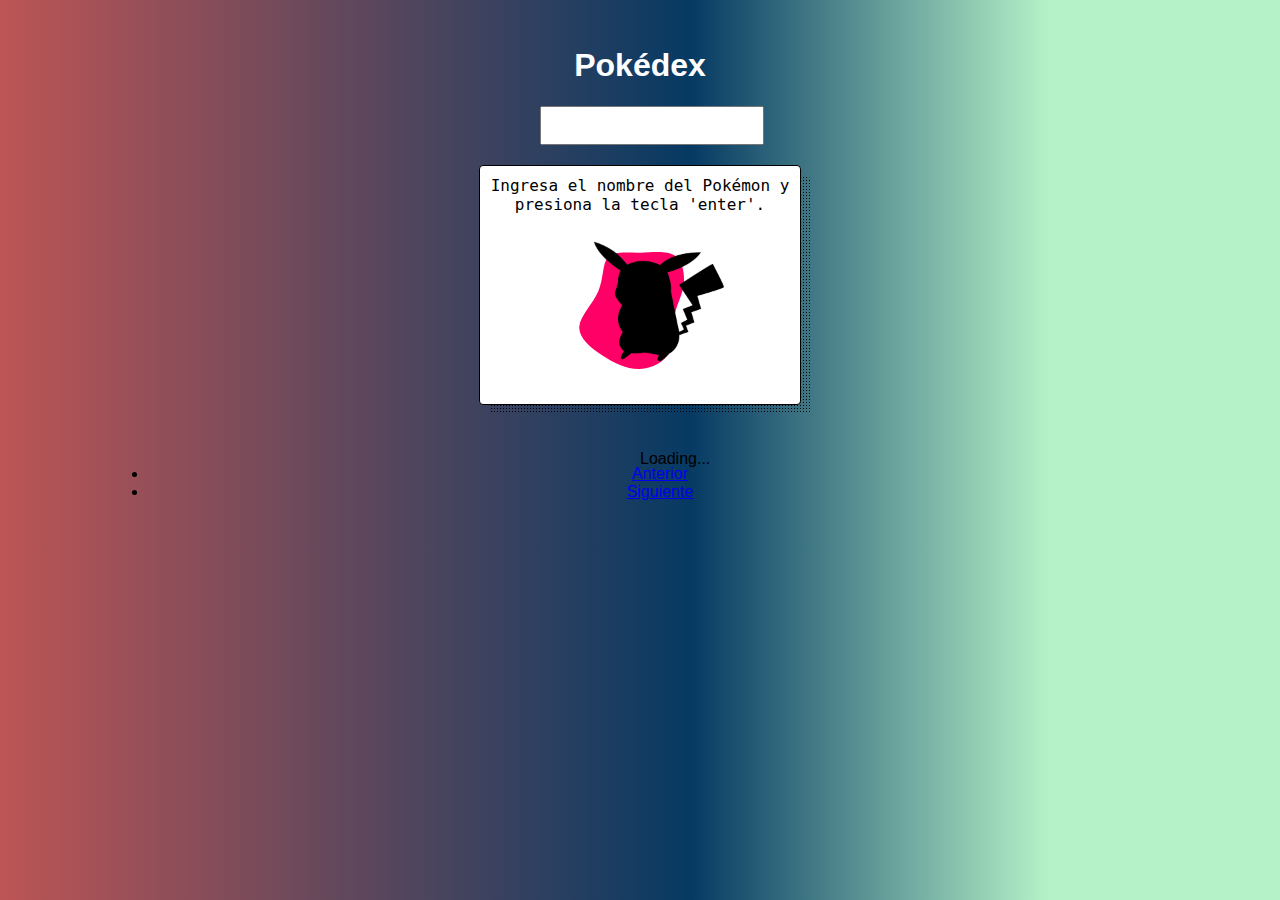
<file: pokedex/poke.html>
<!DOCTYPE html>
<html lang="es">
<head>
    <meta charset="UTF-8">
    <meta http-equiv="X-UA-Compatible" content="IE=edge">
    <meta name="viewport" content="width=device-width, initial-scale=1.0">
    <title>Pokédex</title>
    <link href="https://cdn.jsdelivr.net/npm/bootstrap@5.2.0/dist/css/bootstrap.min.css" rel="stylesheet" integrity="sha384-gH2yIJqKdNHPEq0n4Mqa/HGKIhSkIHeL5AyhkYV8i59U5AR6csBvApHHNl/vI1Bx" crossorigin="anonymous">
    <script src="https://cdn.jsdelivr.net/npm/bootstrap@5.2.0/dist/js/bootstrap.bundle.min.js" integrity="sha384-A3rJD856KowSb7dwlZdYEkO39Gagi7vIsF0jrRAoQmDKKtQBHUuLZ9AsSv4jD4Xa" crossorigin="anonymous"></script>
    <link href="https://fonts.googleapis.com/css2?family=Roboto:wght@100&display=swap" rel="stylesheet">
    <script src="./poke.js" defer></script>
    <link rel="stylesheet" href="poke.css">
</head>
<body>
  <br>
    <h1 class="tittle">Pokédex</h1>
    
    <!-- Input para cuando apretenemos enter llamemos a la función buscar pokemon -->
    <form action="" onsubmit="searchPokemon(event)">
        <input type="text" name="pokemon" autocomplete="off">
    </form>
    <!-- Aquí va el contenido de la tarjeta con la info del pokémon -->
    <div data-poke-card class="poke-card"> 
        <div data-poke-name>Ingresa el nombre del Pokémon y presiona la tecla 'enter'.</div>
        <div data-poke-img-container class="img-container">
            <img data-poke-img="poke-img" src="./img/poke-shadow.png" alt="PokeIMG" width="200px">
        </div>
        <div data-poke-id></div>
        <div data-poke-types class="poke-types"></div>
        <div data-poke-stats class="poke-stats"></div>
    </div>
    <div class="pokemon-container">
    <!--Aquí van los botones de siguiente y anterior  -->
    </div>
    <nav class="pagination" aria-label="...">
        <ul class="pagination">
          <li class="page-item" id="previous">
            <a class="page-link" href="#" tabindex="-1">Anterior</a>
          </li>
          <li class="page-item" id="next">
            <a class="page-link" href="#">Siguiente</a>
          </li>
        </ul>
      </nav>
      <!-- Este es el spiner que muestra los stats de cada pokemon
       -->
    <div id="spinner" class="spinner-border text-light" role="status">
        <span class="visually-hidden">Loading...</span>
      </div>
</body>
</html>
</file>
<file: pokedex/poke.css>
body {
    background: rgb(187, 46, 46);
    background: linear-gradient(
      90deg,
      rgb(189, 85, 85) 0%,
      rgb(6, 58, 99) 54%,
      rgb(182, 242, 200) 82%
    );
    text-align: center;
    font-family: Arial, Helvetica, sans-serif;
    font-family: "Oswald", sans-serif;
  }
  
  h1 {
    color: white;
  }
  
  
  .pokemon-container {
    display: grid;
    grid-template-columns: 1fr 1fr 1fr;
    gap: 30px;
    width: 80%;
    margin-left: auto;
    margin-right: auto;
    margin-bottom: 40px;
    margin-top: 20px;
  }
  
  .pokemon-block, .pokemon-block-back {
    border-radius: 10px;
    padding: 10px;
    background-color: rgb(209, 226, 200);
    box-shadow: 0 3px 15px rgba(44, 43, 43, 0.5);
  }
  /* Aquí va el blob */
  .img-container {
    background-image: url("./blob.svg");
    background-repeat: no-repeat;
    background-position: center;
  }
  
  .pokemon-block p {
    margin: 5px;
  }
  
  .name {
    text-transform: capitalize;
    font-weight: bold;
    font-size: 1.2rem;
  }
  
  #spinner {
    display: none;
    position: absolute;
    top: 50%;
    left: 50%;
  }
  
  .pagination {
    width: 90%;
    margin-left: auto;
    margin-right: auto;
    margin-bottom: 50px;
    justify-content: center;    
  }
  
  .card-container {
    position: relative;
    width: 100%;
    height: 100%;
    text-align: center;
    transition: transform 0.8s;
    transform-style: preserve-3d;
  }
  
  .flip-card:hover .card-container {
    transform: rotateY(180deg);
  }
  
  .pokemon-block,
  .pokemon-block-back {
    width: 100%;
    height: 100%;
    backface-visibility: hidden;
  }
  
  .pokemon-block-back {
    transform: rotateY(180deg);
    position: absolute;
    top: 0%;
  }
  
  .stat-container {
    display: grid;
    grid-template-columns: 1fr 2fr;
    text-align: left;
  }





/* Estilos del buscador */
form {
    width: 200px;
    margin: 20px auto;
}

input {
    width: 100%;
    padding: 10px;
}

.poke-card {
    position: relative;
    height: fit-content;
    font-family: 'Roboto Mono', monospace;
    max-width: 300px;
    border-radius: 4px;
    color: #000;
    text-align: center;
    padding: 10px;
    margin: 0 auto;
    background-color: #FFF;
    border: 1px solid black;
}

.poke-card::before {
    content: '';
    background: radial-gradient(black 33%, transparent 33%);
    background-size: 3px 3px;
    border-radius: 4px;
    height: 100%;
    width: 100%;
    position: absolute;
    left: 10px;
    top: 10px;
    z-index: -1;
}

.img-container {
    position: relative;
    width: 180px;
    margin: 10px auto;
}

.poke-stats div {
    display: flex;
    justify-content: space-between;
    align-content: space-between;
    padding: 5px;
    font-size: 18px;
}

.poke-types div {
    padding: 5px;
    margin: 5px;
    border-radius: 4px;
    border: 1px dashed black;
}

.poke-img {
    width: 180px;
    border-radius: 50%;
}
</file>
